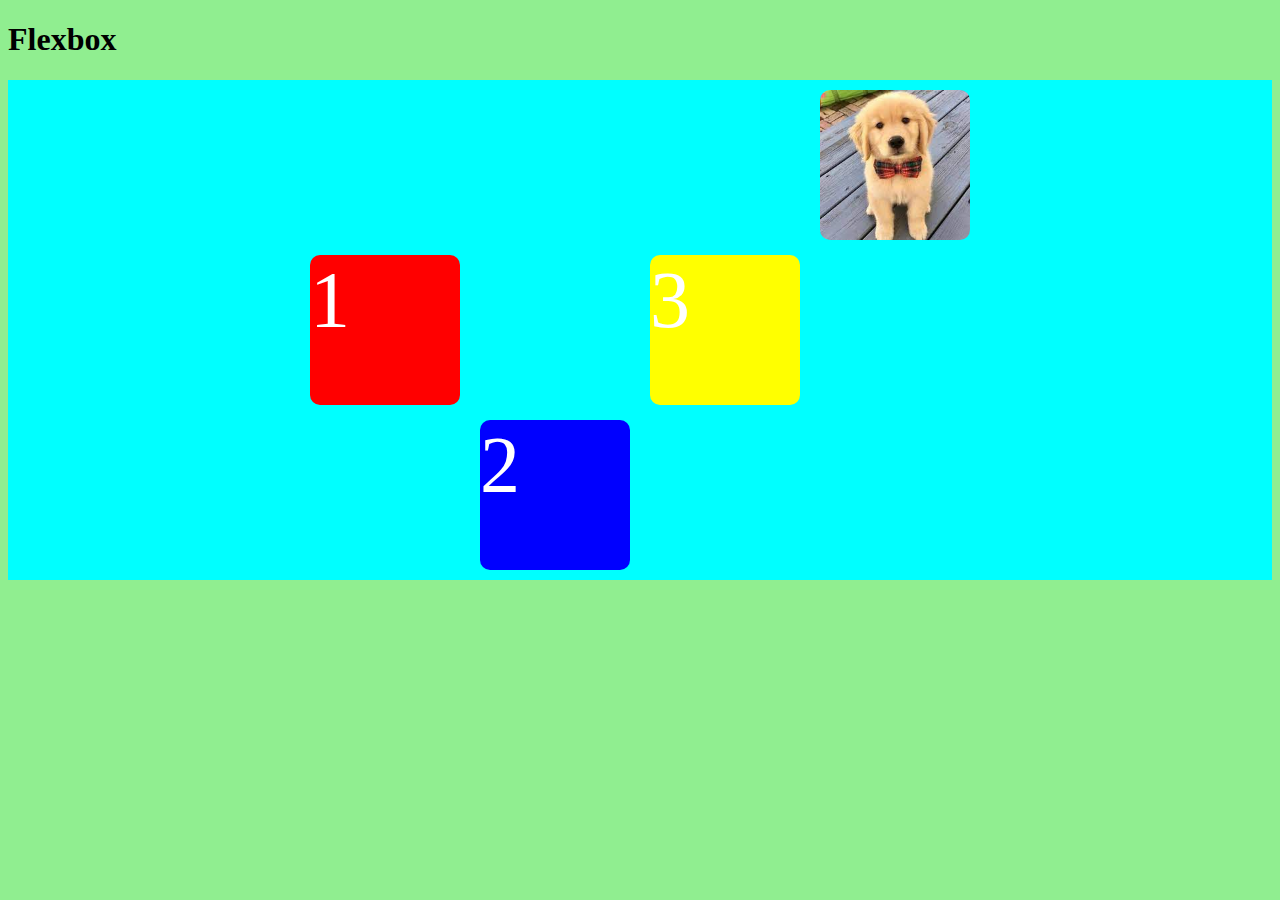
<file: index.html>
<!DOCTYPE html>
<html lang="en">
  <head>
    <meta charset="UTF-8" />
    <meta http-equiv="X-UA-Compatible" content="IE=edge" />
    <meta name="viewport" content="width=device-width, initial-scale=1.0" />
    <title>Flexbox</title>

    <link rel="stylesheet" href="css/styles.css" />
  </head>
  <body>
    <header>
      <h1>Flexbox</h1>
    </header>
    <main class="contenedor">
      <article class="caja caja1">1</article>
      <article class="caja caja2">2</article>
      <article class="caja caja3">3</article>
      <article class="caja caja4"></article>
    </main>
  </body>
</html>
</file>
<file: css/styles.css>
body {
    background-color: lightgreen;
}

/* Padre */
.contenedor {
    height: 500px;
    background-color: aqua;
    display: flex; 
    flex-direction: row; /* row | row-reverse | column | column-reverse */
    flex-wrap: nowrap; /* wrap | nowrap | wrap-reverse */
    justify-content: center; /* flex-start | flex-end | center | space-between | space-around | space-evenly */
    align-items: center; /* flex-start | flex-end | center | baseline | stretch */
}

/* Hijos */
.caja {
    background-color: brown;
    margin: 10px;
    width: 150px;
    height: 150px;
    border-radius: 10px;
    color: white;
    font-size: 80px
}

.caja1 {
    background-color: red;
}

.caja2 {
    background-color: blue;
    align-self: flex-end;
}

.caja3 {
    background-color: yellow;
}
.caja4 {
    /* | flex-start | flex-end | center | baseline | stretch */
    align-self: flex-start;
    background-repeat: no-repeat;
    background-size: cover;
    background-position: center;
    background-image: url("[data-uri]");
}
</file>
